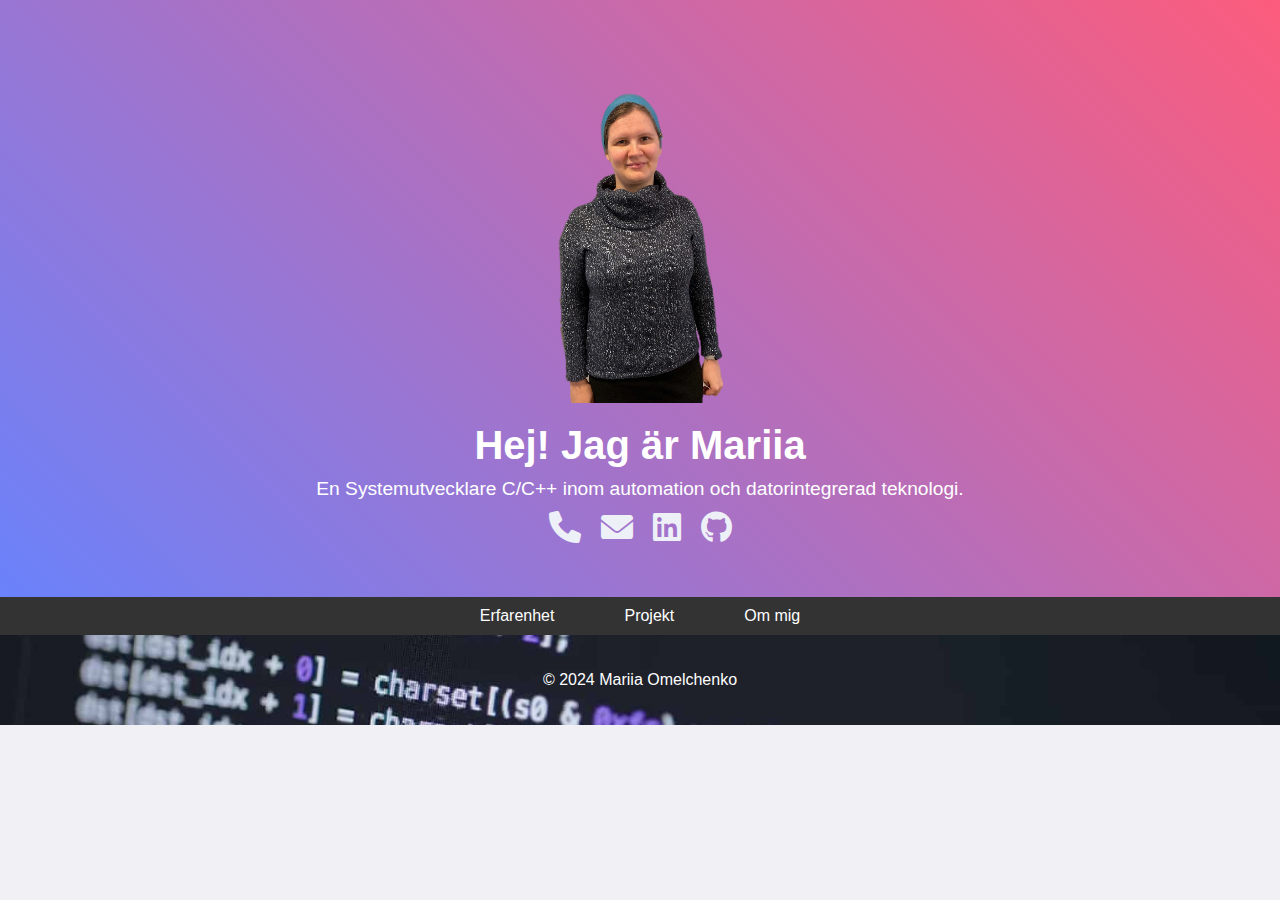
<file: index.html>
<!DOCTYPE html>
<html lang="sv">
<head>
    <meta charset="UTF-8">
    <meta name="viewport" content="width=device-width, initial-scale=1.0">
    <title>Mariias Portfolio</title>
    <link rel="stylesheet" href="styles.css">
    <!-- Font Awesome -->
    <link rel="stylesheet" href="https://cdnjs.cloudflare.com/ajax/libs/font-awesome/6.0.0-beta3/css/all.min.css">
</head>
<body>
    <header>
        <div class="header-content">
            <div class="profile-info">
                <img src="main_foto/foto_1.png" alt="Bild på Mariia" class="profile-image">
                <div class="text-content">
                    <h1>Hej! Jag är Mariia</h1>
                    <p>En Systemutvecklare C/C++ inom automation och datorintegrerad teknologi.</p>
                    <div class="icon-links">
                        <a href="tel:+46123456789" target="_blank" title="Ring mig"><i class="fas fa-phone"></i></a>
                        <a href="mailto:darina.22.ua@gmail.com" target="_blank" title="Skicka e-post"><i class="fas fa-envelope"></i></a>
                        <a href="https://www.linkedin.com/in/mariia-omelchenko-11304a236" target="_blank" title="LinkedIn"><i class="fab fa-linkedin"></i></a>
                        <a href="https://github.com/MariiaOmelchenko" target="_blank" title="GitHub"><i class="fab fa-github"></i></a>
                    </div>
                </div>
            </div>
        </div>
    </header>

    <nav>
        <ul>
            <li><a href="experience.html">Erfarenhet</a></li>
            <li><a href="projects.html">Projekt</a></li>
            <li><a href="about.html">Om mig</a></li>
        </ul>
    </nav>

    <footer>
        <p>© 2024 Mariia Omelchenko</p>
    </footer>
</body>
</html>
</file>
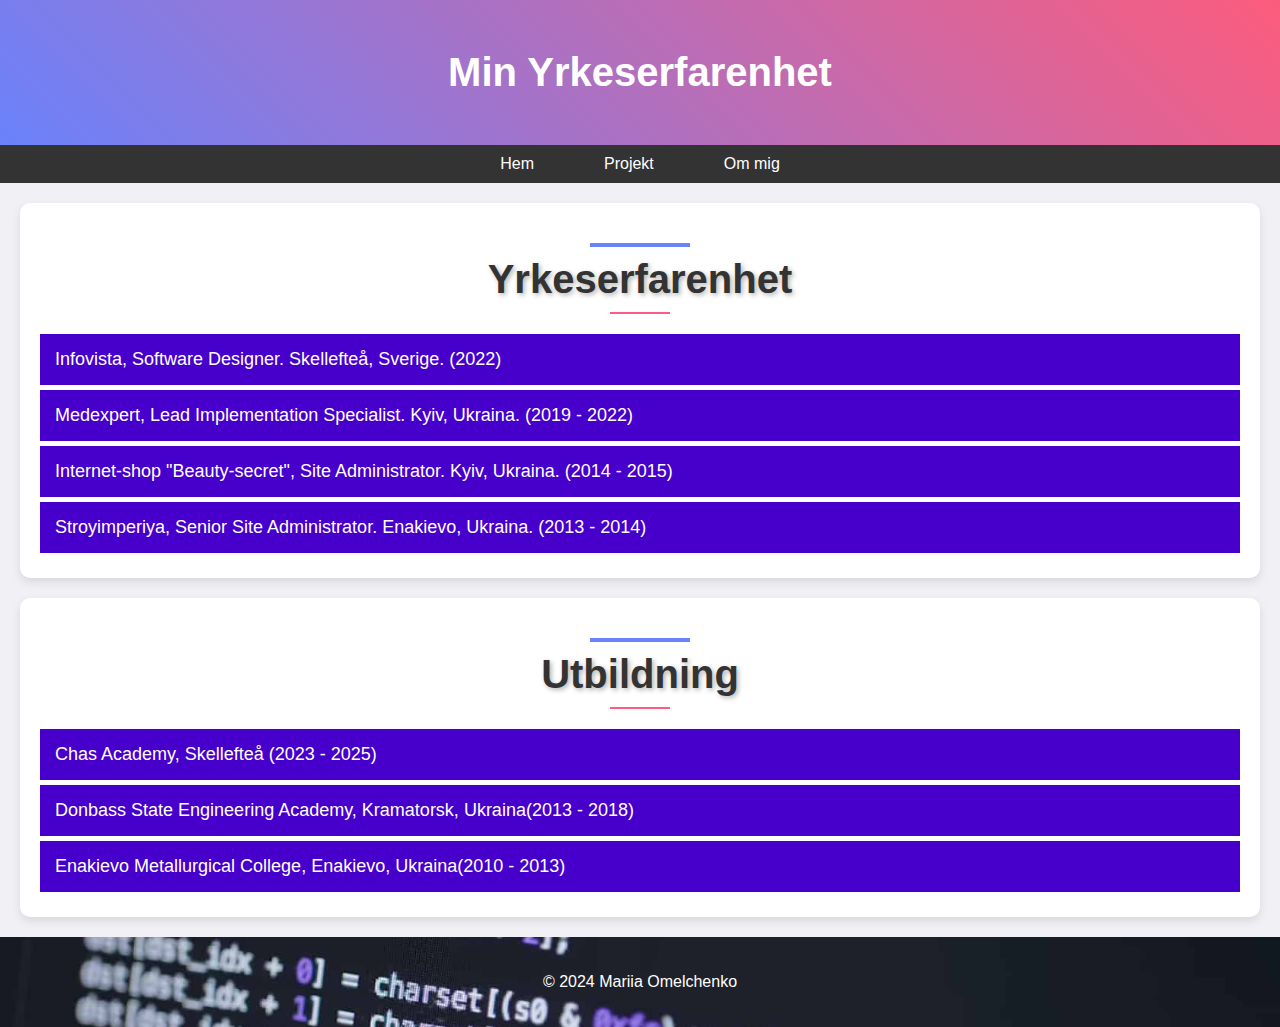
<file: experience.html>
<!DOCTYPE html>
<html lang="sv">
<head>
    <meta charset="UTF-8">
    <meta name="viewport" content="width=device-width, initial-scale=1.0">
    <title>Erfarenhet</title>
    <link rel="stylesheet" href="styles.css">
</head>
<body>
    <header>
        <div class="header-content">
            <h1>Min Yrkeserfarenhet</h1>
        </div>
    </header>

    <nav>
        <ul>
            <li><a href="index.html">Hem</a></li>
            <li><a href="projects.html">Projekt</a></li>
            <li><a href="about.html">Om mig</a></li>
        </ul>
    </nav>

    <article>
        <h2>Yrkeserfarenhet</h2>

        <button class="accordion">Infovista, Software Designer. Skellefteå, Sverige. (2022)</button>
        <div class="panel">
            <div class="experience-item">
                <img src="icons/infovista.png" alt="Infovista Logo" class="company-logo">
                <div class="experience-text">
                    <ul>
                        <li>Skapade dashboards för testverktyg med Grafana från MS-SQL och ClickHouse-databaser.</li>
                        <li>Rapportering och testning av nya versioner av Grafana, ClickHouse, MS-SQL.</li>
                        <li>Testning och rapportering av ClickHouse-funktioner.</li>
                    </ul>
                </div>
            </div>
        </div>

        <button class="accordion">Medexpert, Lead Implementation Specialist. Kyiv, Ukraina. (2019 - 2022)</button>
        <div class="panel">
            <div class="experience-item">
                <img src="icons/medexpert.png" alt="Medexpert Logo" class="company-logo">
                <div class="experience-text">
                     <ul>
                         <li>Utbildning av användare i automatiserade system inom medicin.</li>
                         <li>Installation och testning av medicinskt automatiserade system.</li>
                         <li>Utveckling av SQL-frågor för rapportering och skapande av dokumentmallar</li>
                     </ul>
                </div>
            </div>
        </div>

        <button class="accordion">Internet-shop "Beauty-secret", Site Administrator. Kyiv, Ukraina. (2014 - 2015)</button>
        <div class="panel">
            <ul>
                <li>Publicering av innehåll och synkronisering av databaser.</li>
                <li>Marknadsföring av hemsidan och kundsupport.</li>
                <li>Projektledning och grafisk design.</li>
                <li>Utbildning i TORGSOFT-programmet.</li>
            </ul>
        </div>

        <button class="accordion">Stroyimperiya, Senior Site Administrator. Enakievo, Ukraina. (2013 - 2014)</button>
        <div class="panel">
            <ul>
                <li>Hantering av webbplatsinnehåll och databassynkronisering.</li>
                <li>Marknadsföring av hemsidan och kundsupport.</li>
                <li> Projektledning och arbetsflödesorganisation.</li>
                <li>Utbildning i TORGSOFT-programmet.</li>
            </ul>
        </div>
    </article>

    <article>
        <h2>Utbildning</h2>

        <button class="accordion">Chas Academy, Skellefteå (2023 - 2025)</button>
        <div class="panel">
            <div class="experience-item">
                <img src="icons/chas-academy.png" alt="Chas Academy Logo" class="company-logo">
                <div class="experience-text">
                    <p>Systemutvecklare C/C++. Lärde mig avancerad systemutveckling med fokus på C/C++.</p>
                </div>
            </div>
        </div>

        <button class="accordion">Donbass State Engineering Academy, Kramatorsk, Ukraina(2013 - 2018)</button>
        <div class="panel">
            <div class="experience-item">
                <img src="icons/ddma.jpg" alt="DSEA Logo" class="company-logo">
                <div class="experience-text">
                    <p>Master i automation och datorintegrerad teknologi. Specialisering inom automation.</p>
                </div>
            </div>    
        </div>

        <button class="accordion"> Enakievo Metallurgical College, Enakievo, Ukraina(2010 - 2013)</button>
        <div class="panel">
            <p>Junior Specialist i mjukvaruutveckling. Specialisering inom mjukvaruutveckling.</p>
        </div>
    </article>

    <footer>
        <p>© 2024 Mariia Omelchenko</p>
    </footer>

    <script>
        const accordions = document.querySelectorAll('.accordion');

        accordions.forEach(accordion => {
            accordion.addEventListener('click', function() {
                this.classList.toggle('active');
                const panel = this.nextElementSibling;
                if (panel.style.display === "block") {
                    panel.style.display = "none";
                } else {
                    panel.style.display = "block";
                }
            });
        });
    </script>
</body>
</html>
</file>
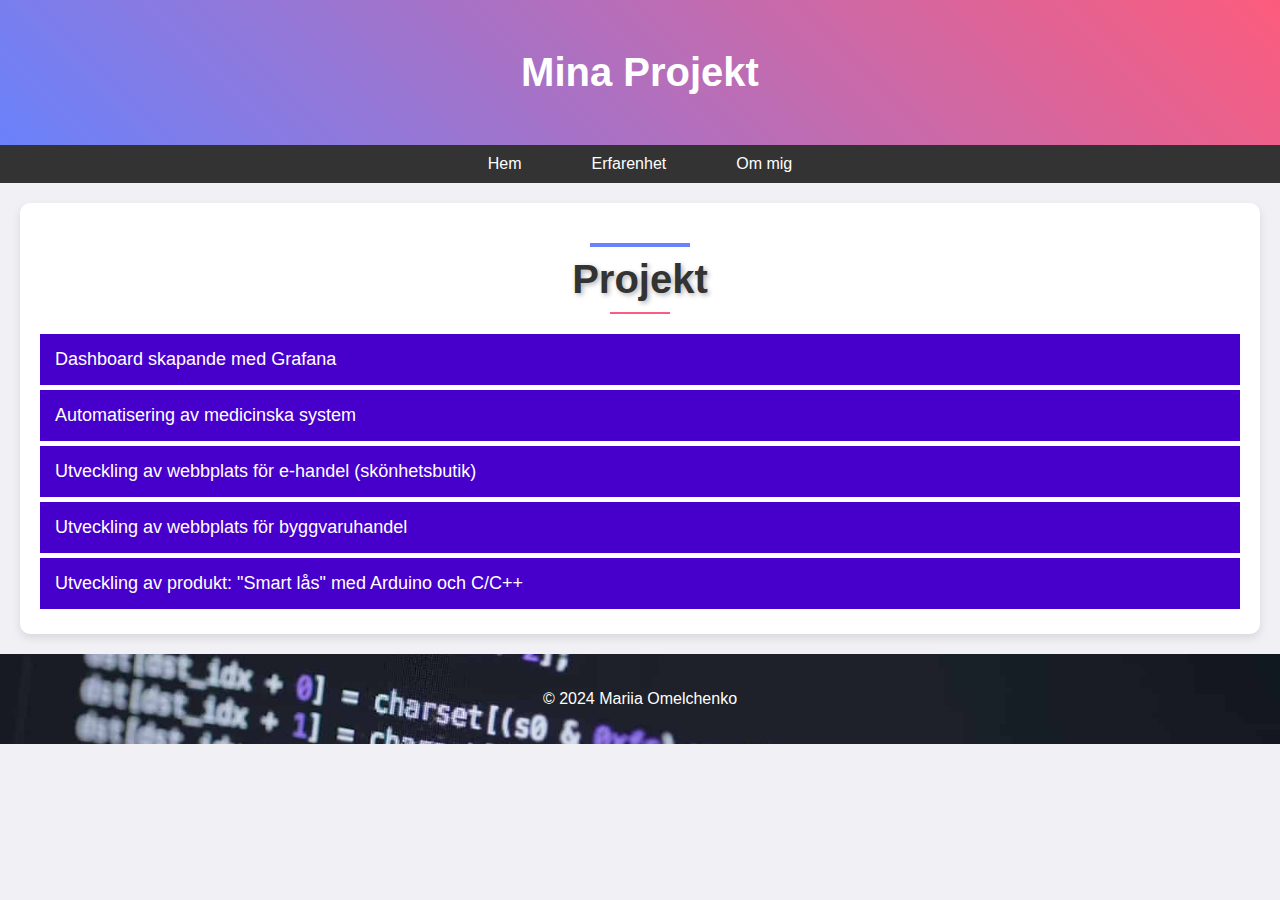
<file: projects.html>
<!DOCTYPE html>
<html lang="sv">
<head>
    <meta charset="UTF-8">
    <meta name="viewport" content="width=device-width, initial-scale=1.0">
    <title>Projekt</title>
    <link rel="stylesheet" href="styles.css">
</head>
<body>
    <header>
        <div class="header-content">
            <h1>Mina Projekt</h1>
        </div>
    </header>
   
    <nav>
        <ul>
            <li><a href="index.html">Hem</a></li>
            <li><a href="experience.html">Erfarenhet</a></li>
            <li><a href="about.html">Om mig</a></li>
        </ul>
    </nav>

    <article>
        <h2>Projekt</h2>
        
        <button class="accordion">Dashboard skapande med Grafana</button>
        <div class="panel">
            <div class="project-item">
                <img src="projects/grafana.jpg" alt="Grafana Dashboard" class="project-image">
                <div class="project-text">
                    <ul>
                        <li>Integrering av data från MS-SQL och ClickHouse-databaser för skapandet av interaktiva dashboards med Grafana.</li>
                        <li>Projektet fokuserade på dataanalys och visualisering.</li>
                    </ul>
                </div>
            </div>
        </div>

        <button class="accordion">Automatisering av medicinska system</button>
        <div class="panel">
            <div class="project-item">
                <img src="projects/avtomatisering.jpg" alt="Medicinsk Automatisering" class="project-image">
                <div class="project-text">
                    <ul>
                        <li>Implementering av automatiserade system för medicinska institutioner.</li>
                        <li>Detta inkluderade utbildning av personal, installation av system och utveckling av rapporter för att förbättra effektiviteten inom administration.</li>
                    </ul>
                </div>
            </div>
        </div>

        <button class="accordion">Utveckling av webbplats för e-handel (skönhetsbutik)</button>
        <div class="panel">
            <div class="project-item">
                <div class="project-text">
                    <ul>
                        <li>Ansvarig för design och utveckling av en webbplats för en skönhetsbutik.</li>
                        <li>Projektet innefattade databassynkronisering, marknadsföring och teknisk support.</li>
                    </ul>
                </div>
            </div>
        </div>

        <button class="accordion">Utveckling av webbplats för byggvaruhandel</button>
        <div class="panel">
            <div class="project-item">
                <div class="project-text">
                    <ul>
                        <li>Utveckling av en fullfjädrad webbplats för en detaljhandel med byggmaterial, inklusive innehållshantering, databassynkronisering och SEO-optimering.</li>
                        <li>I projektet ingick kundtjänststöd och personalutbildning i att använda Torgsoft-systemet.</li>
                    </ul>
                </div>
            </div>
        </div>

        <button class="accordion">Utveckling av produkt: "Smart lås" med Arduino och C/C++</button>
        <div class="panel">
            <div class="project-item">
                <img src="projects/smart_los.jpg" alt="Smart Lås" class="project-image">
                <div class="project-text">
                    <ul>
                        <li>Design och implementering av ett IoT-baserat smart lås med hjälp av Arduino och programmering i C/C++.</li>
                        <li>Projektet inkluderade arbete med sensorer, motorstyrning och säker datahantering för att utveckla en säker och användarvänlig produkt för hemautomation.</li>
                    </ul>
                </div>
            </div>
        </div>
    </article>

    <footer>
        <p>© 2024 Mariia Omelchenko</p>
    </footer>

    <script>
        const accordions = document.querySelectorAll('.accordion');

        accordions.forEach(accordion => {
            accordion.addEventListener('click', function() {
                this.classList.toggle('active');
                const panel = this.nextElementSibling;
                if (panel.style.display === "block") {
                    panel.style.display = "none";
                } else {
                    panel.style.display = "block";
                }
            });
        });
    </script>
</body>
</html>
</file>
<file: styles.css>
body {
    font-family: 'Arial', sans-serif;
    background-color: #f0f0f5;
    color: #333;
    margin: 0;
    padding: 0;
}
  
header {
    background-image: linear-gradient(45deg, #6a82fb, #fc5c7d);
    color: white;
    padding: 50px 0;
    text-align: center;
}

.header-content h1 {
    font-size: 2.5em;
    margin: 0;
    animation: fadeInDown 1s ease;
}

.header-content p {
    font-size: 1.2em;
    margin: 10px 0;
}

nav ul {
    display: flex;
    justify-content: center;
    background-color: #333;
    list-style: none;
    padding: 10px 0;
    margin: 0;
}

nav ul li {
    margin: 0 15px;
}

nav ul li a {
    color: white;
    text-decoration: none;
    padding: 10px 20px;
    border-radius: 5px;
    transition: background-color 0.3s ease;
}

nav ul li a:hover {
    background-color: #555;
}

article {
    padding: 20px;
    margin: 20px;
    background-color: white;
    border-radius: 10px;
    box-shadow: 0px 4px 10px rgba(0, 0, 0, 0.1);
}

.project-item, .experience, .education {
    margin-bottom: 20px;
}

footer {
    background-image: url('main_foto/footer.jpg'); 
    background-size: cover; 
    background-position: center; 
    color: white; 
    text-align: center; 
    padding: 20px; 
    position: relative; 
}


.profile-image {
    width: 250px;
    display: block;
    margin: 20px auto;
}

@keyframes fadeInDown {
    0% {
        opacity: 0;
        transform: translateY(-20px);
    }
    100% {
        opacity: 1;
        transform: translateY(0);
    }
}

.accordion {
    background-color: #4700cc;
    color: white;
    cursor: pointer;
    padding: 15px;
    border: none;
    width: 100%;
    text-align: left;
    outline: none;
    font-size: 18px;
    margin-bottom: 5px;
    transition: background-color 0.3s;
}

.accordion:hover {
    background-image: linear-gradient(45deg, #6a82fb, #fc5c7d);
}

.accordion.active {
    background-image: linear-gradient(45deg, #fc5c7d, #6a82fb);
}

.panel {
    padding: 0 15px;
    background-color: #e0efff;
    display: none;
    overflow: hidden;
    border: 1px solid #007acc;
    transition: max-height 0.3s ease-out;
}

.panel p {
    font-size: 16px;
}

.experience-item {
    display: flex; 
    align-items: center; 
    margin-bottom: 15px;
}

.company-logo {
    max-width: 100px; 
    margin-right: 15px;
}

.experience-text {
    flex: 1; 
    text-align: left; 
}

.section-image {
    width: 100%;
    height: auto;
    cursor: pointer;
    transition: transform 0.3s ease;
}

.section-image:hover {
    transform: scale(1.05);
}

.project-item {
    display: flex;
    margin: 15px 0;
}

.project-image {
    width: 100px; 
    height: auto; 
    margin-right: 15px; 
    border-radius: 5px; 
    box-shadow: 0 2px 5px rgba(0, 0, 0, 0.1); 
}

.project-text {
    flex: 1; 
}

.gallery {
    display: grid;
    grid-template-columns: repeat(auto-fit, minmax(150px, 1fr));
    gap: 10px;
    margin-top: 10px;
}

.gallery-image {
    width: 150px; 
    height: auto; 
    border-radius: 5px; 
    box-shadow: 0 2px 5px rgba(0, 0, 0, 0.1); 
}


.parallax {
    background-image: url('foto/parallax_1.webp');
    height: 200px; 
    background-attachment: fixed;
    background-position: center;
    background-repeat: no-repeat;
    background-size: cover;
    margin-bottom: 20px; 
}


.accordion-section {
    padding: 20px;
    background-color: #f4f4f4;
    margin-bottom: 20px;
}

h2 {
    font-size: 2.5em;
    text-align: center;
    color: #333;
    margin: 20px 0;
    font-family: 'Arial', sans-serif;
    position: relative;
    z-index: 1;
}

h2::before {
    content: '';
    display: block;
    width: 100px;
    height: 4px;
    background-color: #6a82fb; 
    margin: 10px auto;
}

h2::after {
    content: '';
    display: block;
    width: 60px;
    height: 2px;
    background-color: #fc5c7d; 
    margin: 10px auto;
}

h2 {
    animation: fadeIn 1s ease-out;
    text-shadow: 2px 2px 5px rgba(0, 0, 0, 0.3); 
}

.contacts {
    padding: 20px;
    background-color: #f0f0f5;
    text-align: center;
    margin-top: 20px;
}

.contacts h2 {
    font-size: 1.8em;
    margin-bottom: 15px;
}

.icon-links {
    display: flex;
    justify-content: center;
    gap: 20px;
}

.icon-links a {
    font-size: 2em; 
    color: #eef0f8;
    text-decoration: none;
    transition: color 0.3s ease;
}

.icon-links a:hover {
    color: #fc5c7d;
}

.icon-container {
    display: flex;
    justify-content: center;
    flex-wrap: wrap;
    gap: 15px;
    margin-top: 10px;
}

.icon-container i {
    font-size: 50px;
    transition: transform 0.3s, color 0.3s;
}

.icon-container i:hover {
    transform: scale(1.2);
    color: #6a82fb;
}

@media (max-width: 768px) {
    nav ul {
        flex-direction: column;
    }
}
</file>
